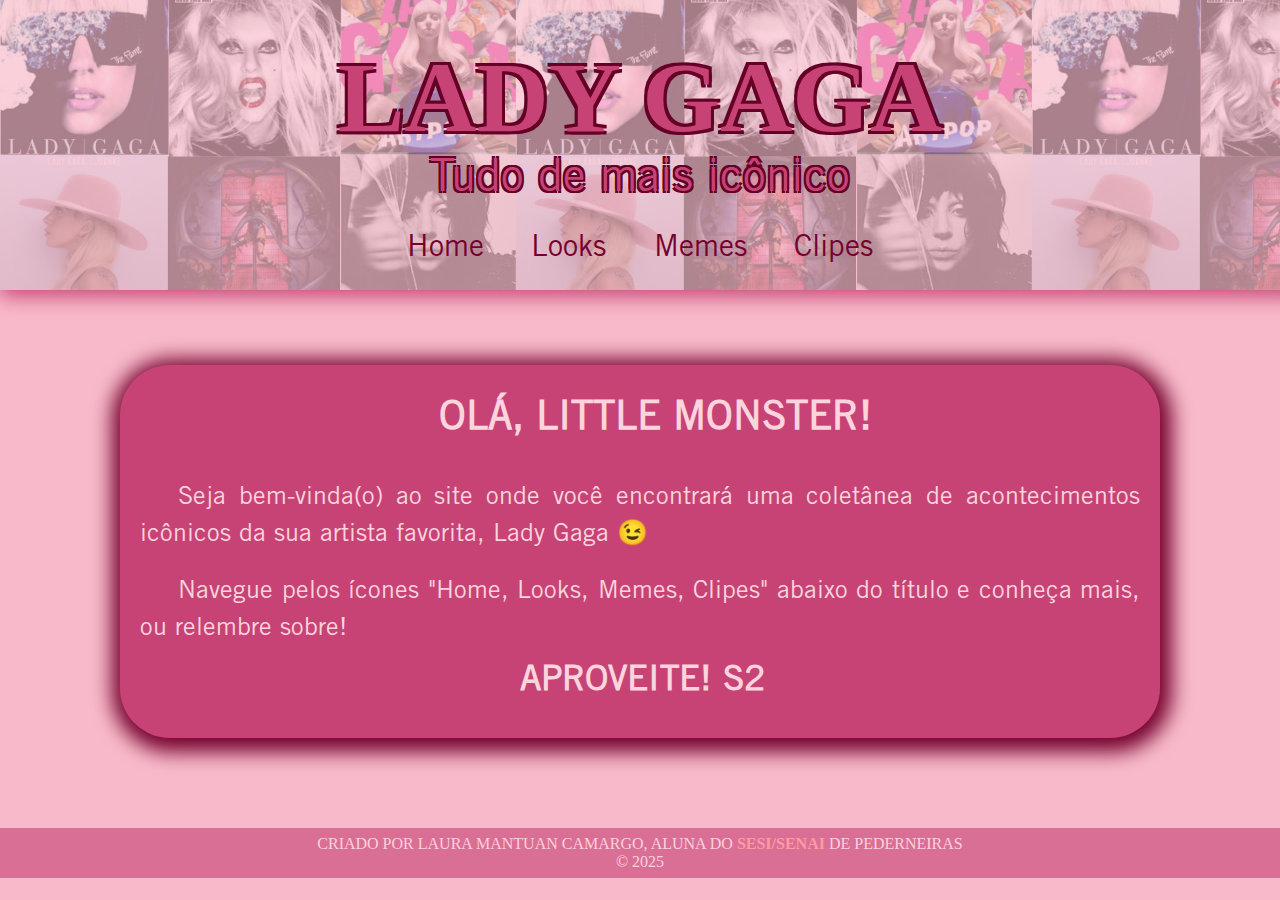
<file: index.html>
<!DOCTYPE html>
<html lang="en">
<head>
    <meta charset="UTF-8">
    <meta name="viewport" content="width=device-width, initial-scale=1.0">
    
    <link rel="stylesheet" href="style.css">
    <title> Lady Gaga: Ícone POP</title>
    <link rel="shortcut icon" href="./imagens/favicon.ico" type="image/x-icon">
    
</head>
<body>
    
    <header>
        <h1>LADY GAGA </h1>
        <p>Tudo de mais icônico</p>
        <nav>
            <a href="index.html">Home</a>
            <a href="looks.html">Looks</a>
            <a href="memes.html">Memes</a>
            <a href="clipes.html">Clipes</a>
        </nav> 
    </header>

  

<main>
    
     <h1>OLÁ, LITTLE MONSTER!</h1>
    
    <p>Seja bem-vinda(o) ao site onde você encontrará uma coletânea de acontecimentos icônicos da sua artista favorita, Lady Gaga 😉</p>
    
    
    <p>Navegue pelos ícones "Home, Looks, Memes, Clipes" abaixo do título e conheça mais, ou relembre sobre!</p>
    
    
    <h2>APROVEITE! S2</h2>
</main>



<footer>
    <p>CRIADO POR LAURA MANTUAN CAMARGO, ALUNA DO <a href="https://jau.sesisp.org.br/" target="_blank">SESI/SENAI</a> DE PEDERNEIRAS </p>
    <p>&copy; 2025</p>
</footer>
</body>
</file>
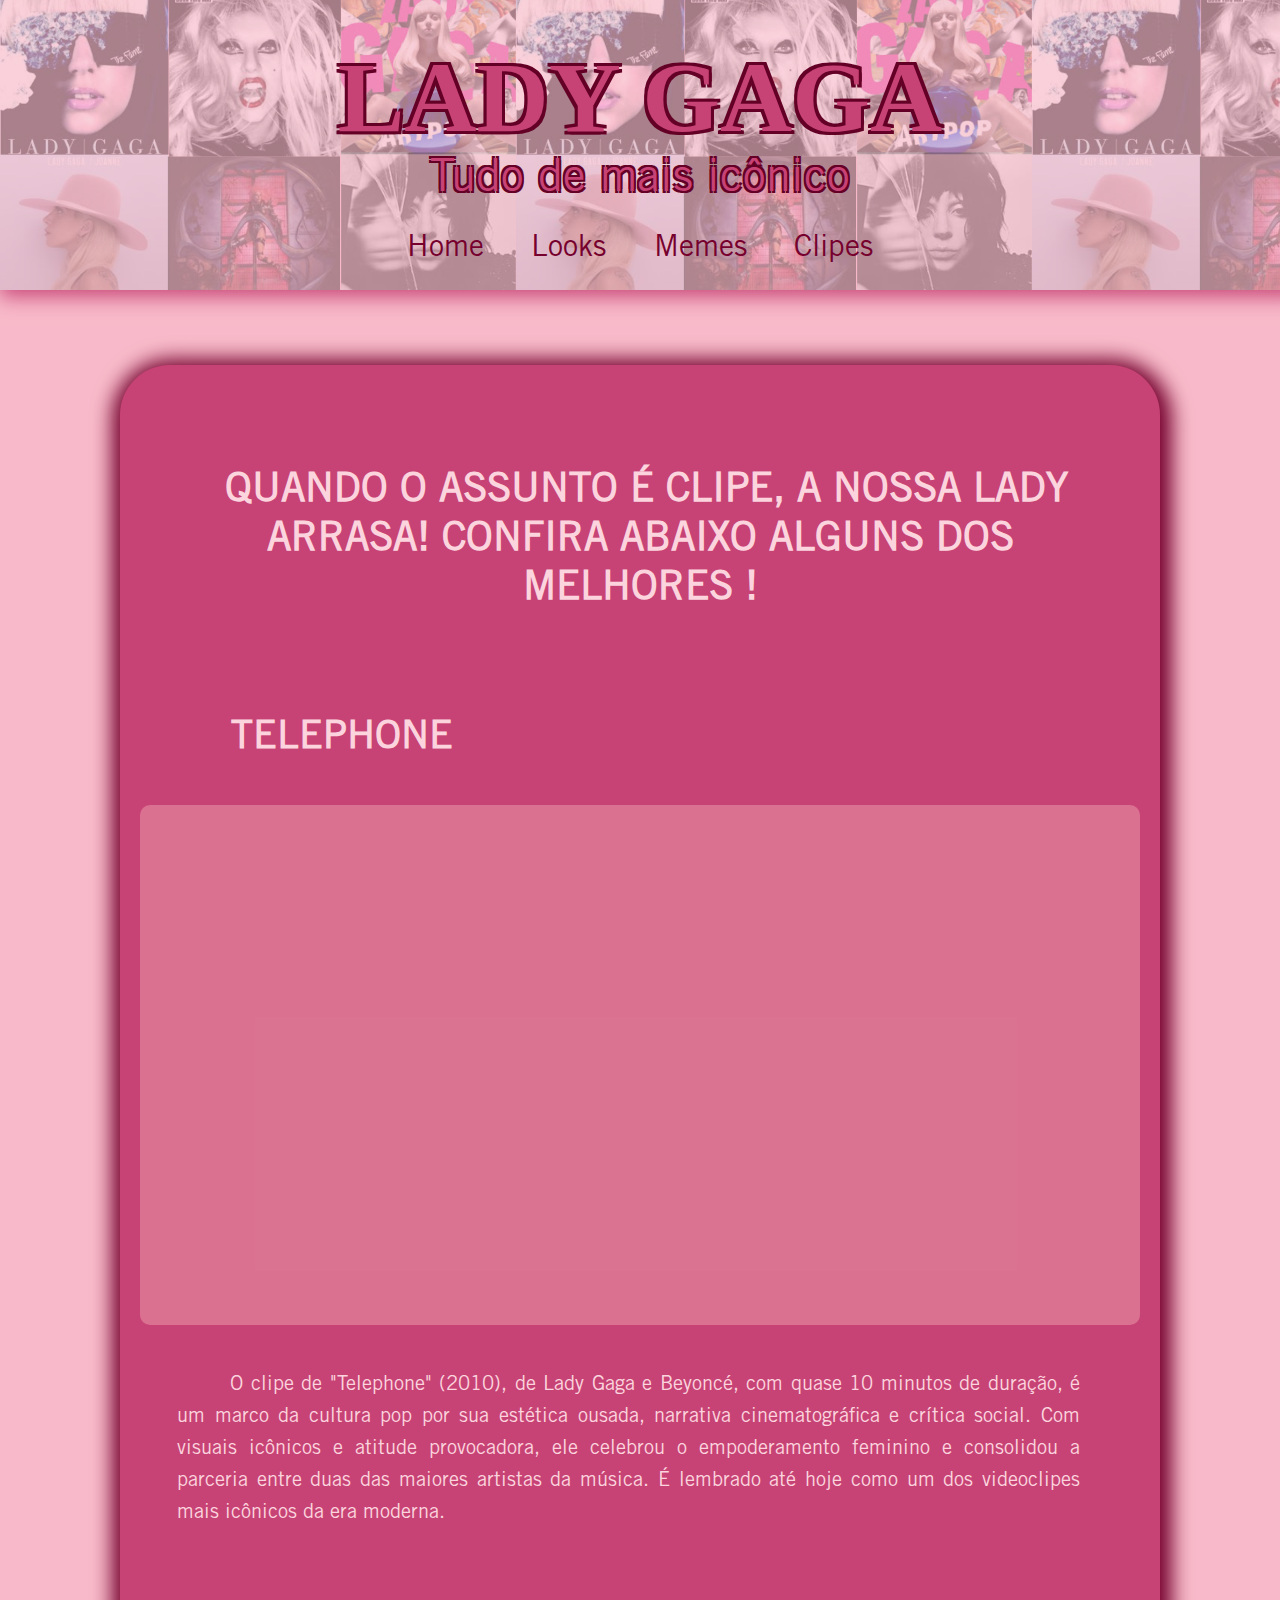
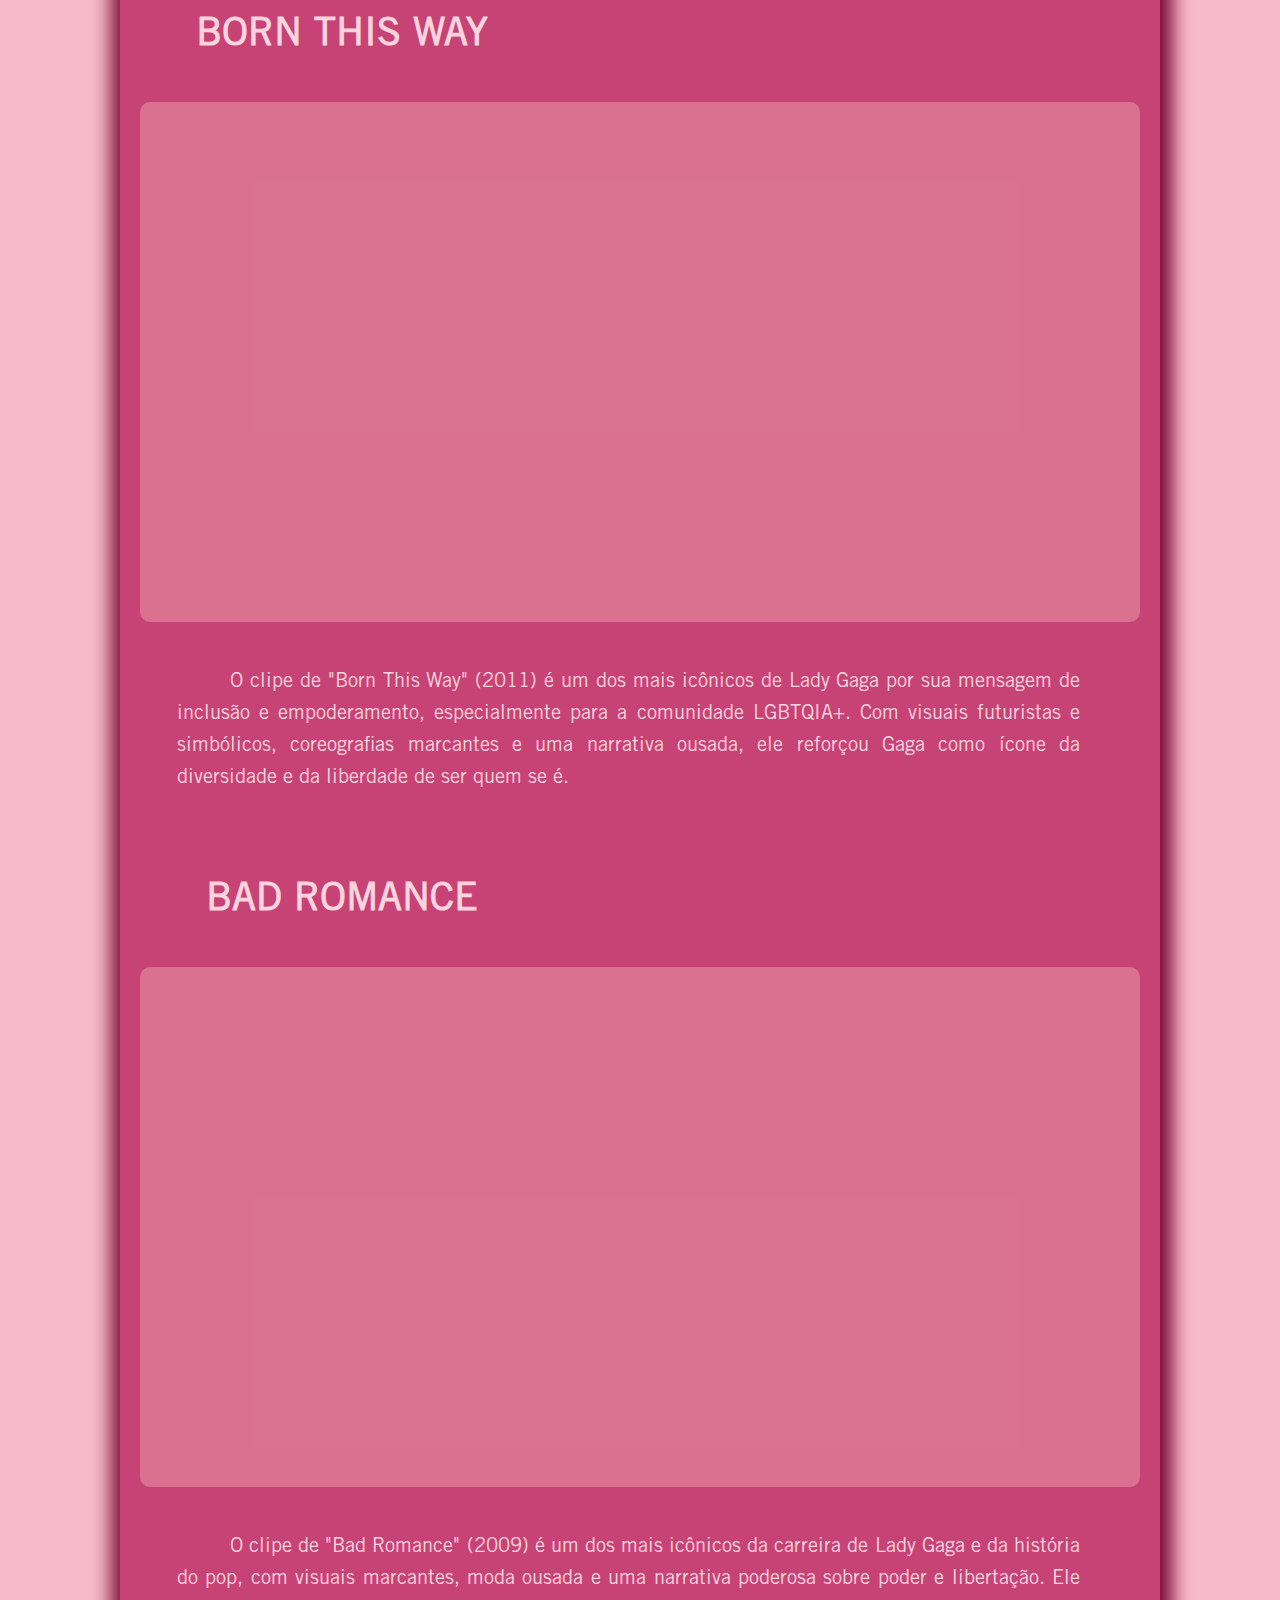
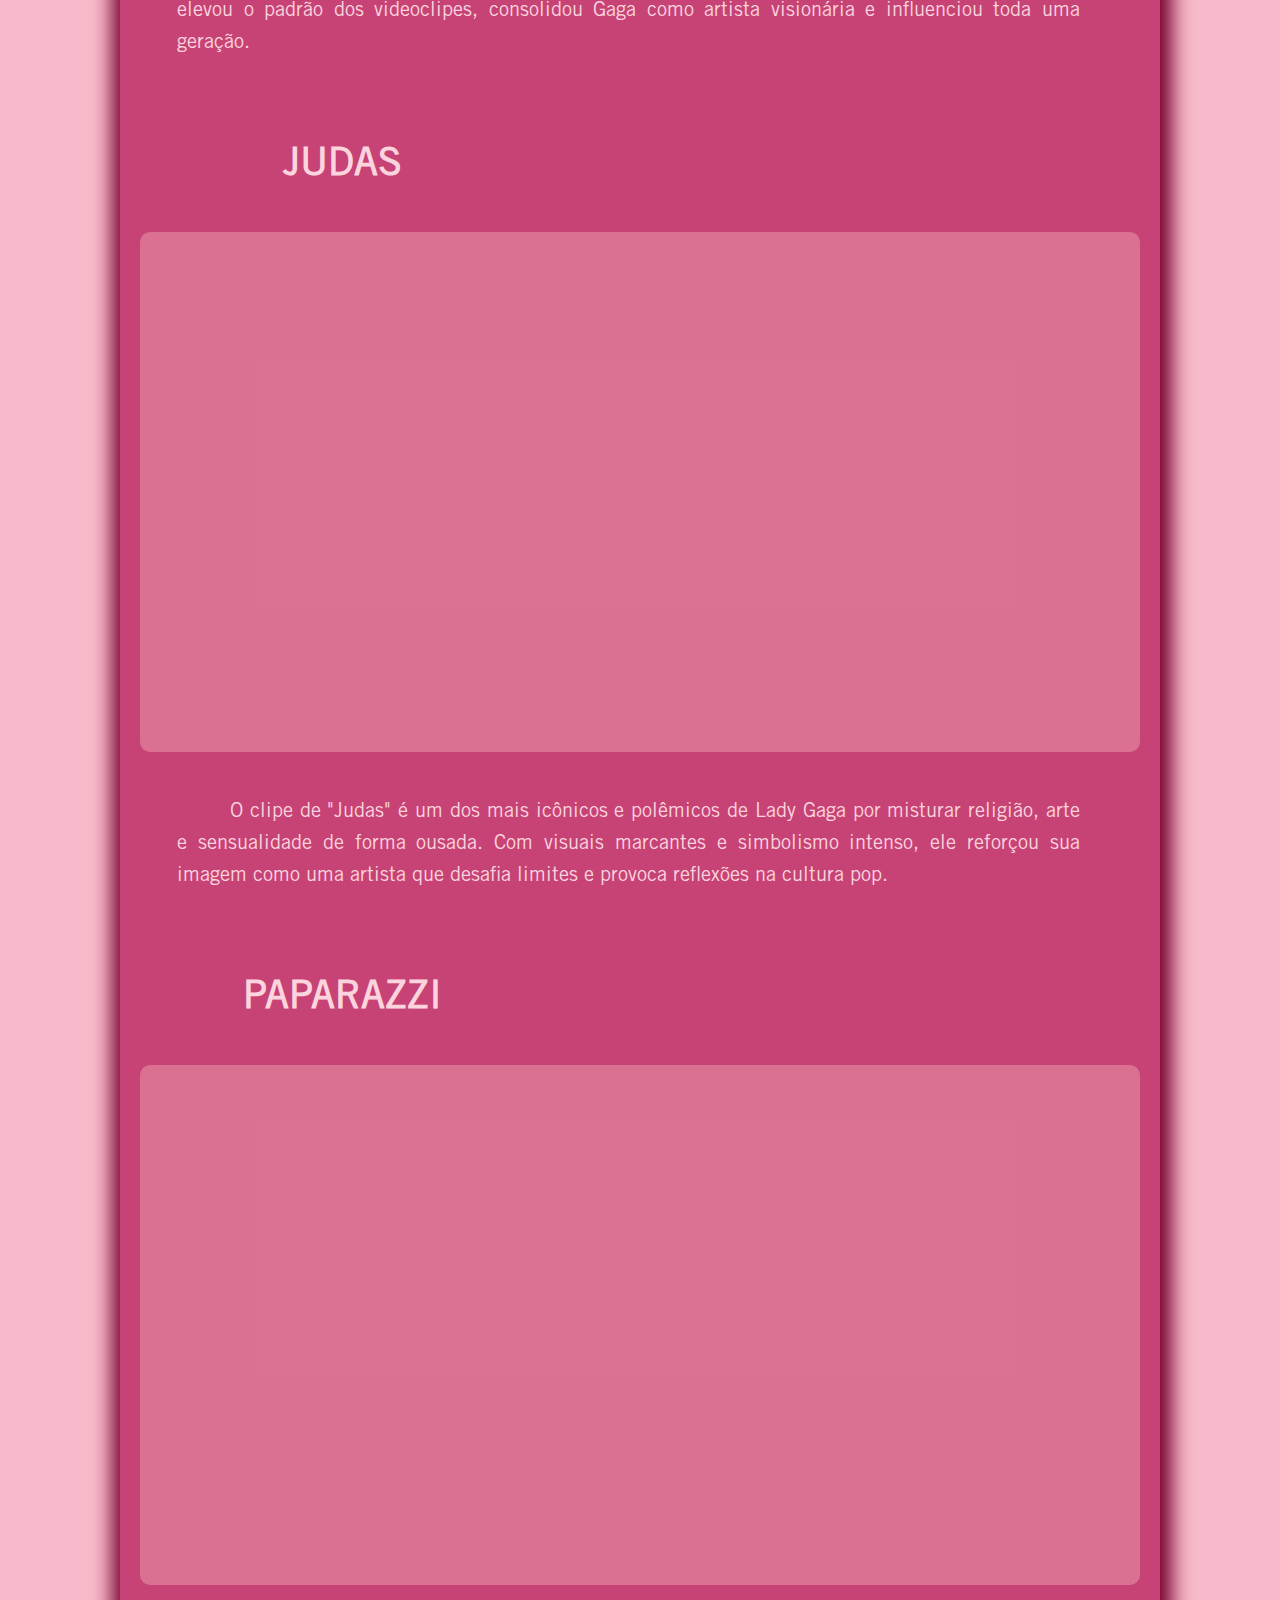
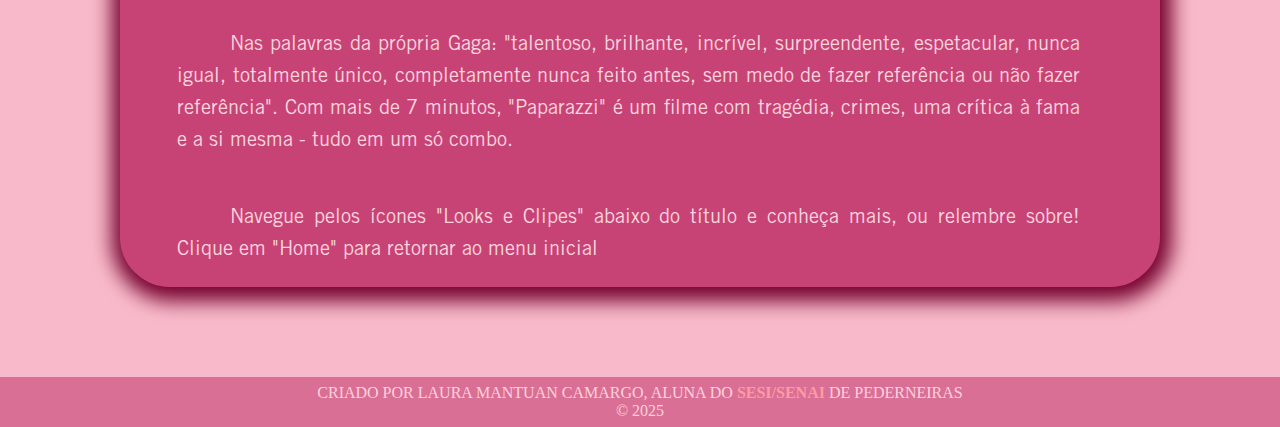
<file: clipes.html>
<!DOCTYPE html>
<html lang="en">
<head>
    <meta charset="UTF-8">
    <meta name="viewport" content="width=device-width, initial-scale=1.0">
    
    <link rel="stylesheet" href="clipes.css">
    <title> Lady Gaga: CLIPES ICÔNICOS</title>
    <link rel="shortcut icon" href="./imagens/favicon.ico"" type="image/x-icon">
</head>
<body>
    
    <header>
        <h1>LADY GAGA </h1>
        <p>Tudo de mais icônico</p>
        <nav>
            <a href="index.html">Home</a>
            <a href="looks.html">Looks</a>
            <a href="memes.html">Memes</a>
            <a href="clipes.html">Clipes</a>
        </nav> 
    </header>

  

<main>
    
     <h1>QUANDO O ASSUNTO É CLIPE, A NOSSA LADY ARRASA! 
        CONFIRA ABAIXO ALGUNS DOS MELHORES !</h1>
    
     <h2 class="titulos">TELEPHONE</h2>
    
        
    <div class="clipe">
        <iframe width="560" height="315" src="https://www.youtube.com/embed/EVBsypHzF3U?si=5sXrLlDugm3KK8YP" title="YouTube video player" frameborder="0" allow="accelerometer; autoplay; clipboard-write; encrypted-media; gyroscope; picture-in-picture; web-share" referrerpolicy="strict-origin-when-cross-origin" allowfullscreen></iframe>
    </div>

    
    <p>O clipe de "Telephone" (2010), de Lady Gaga e Beyoncé, com quase 10 minutos de duração, é um marco da cultura pop por sua estética ousada, narrativa cinematográfica e crítica social. Com visuais icônicos e atitude provocadora, ele celebrou o empoderamento feminino e consolidou a parceria entre duas das maiores artistas da música. É lembrado até hoje como um dos videoclipes mais icônicos da era moderna.</p>
    
    <h3 class="titulos">BORN THIS WAY</h3>
    
    <div class="clipe">
        <iframe width="560" height="315" src="https://www.youtube.com/embed/wV1FrqwZyKw?si=kuEa57_mtSO8uOs6" title="YouTube video player" frameborder="0" allow="accelerometer; autoplay; clipboard-write; encrypted-media; gyroscope; picture-in-picture; web-share" referrerpolicy="strict-origin-when-cross-origin" allowfullscreen></iframe>

    </div>

    <p>O clipe de "Born This Way" (2011) é um dos mais icônicos de Lady Gaga por sua mensagem de inclusão e empoderamento, especialmente para a comunidade LGBTQIA+. Com visuais futuristas e simbólicos, coreografias marcantes e uma narrativa ousada, ele reforçou Gaga como ícone da diversidade e da liberdade de ser quem se é.</p>

    <h4 class="titulos">BAD ROMANCE </h4>

    <div class="clipe">
        <iframe width="560" height="315" src="https://www.youtube.com/embed/qrO4YZeyl0I?si=EQaIiXFAi71MZQgO" title="YouTube video player" frameborder="0" allow="accelerometer; autoplay; clipboard-write; encrypted-media; gyroscope; picture-in-picture; web-share" referrerpolicy="strict-origin-when-cross-origin" allowfullscreen></iframe>
    </div>

    <p>O clipe de "Bad Romance" (2009) é um dos mais icônicos da carreira de Lady Gaga e da história do pop, com visuais marcantes, moda ousada e uma narrativa poderosa sobre poder e libertação. Ele elevou o padrão dos videoclipes, consolidou Gaga como artista visionária e influenciou toda uma geração.</p>

    <h5 class="titulos"> JUDAS </h5>

    <div class="clipe">
        <iframe width="560" height="315" src="https://www.youtube.com/embed/wagn8Wrmzuc?si=crGik408U8SrDzSt" title="YouTube video player" frameborder="0" allow="accelerometer; autoplay; clipboard-write; encrypted-media; gyroscope; picture-in-picture; web-share" referrerpolicy="strict-origin-when-cross-origin" allowfullscreen></iframe>
    </div>
   
    <p>O clipe de "Judas" é um dos mais icônicos e polêmicos de Lady Gaga por misturar religião, arte e sensualidade de forma ousada. Com visuais marcantes e simbolismo intenso, ele reforçou sua imagem como uma artista que desafia limites e provoca reflexões na cultura pop.</p>

    
    <h6 class="titulos"> PAPARAZZI</h6>

    <div class="clipe">
        <iframe width="560" height="315" src="https://www.youtube.com/embed/d2smz_1L2_0?si=fNmIq91hy5I6Z7Nx" title="YouTube video player" frameborder="0" allow="accelerometer; autoplay; clipboard-write; encrypted-media; gyroscope; picture-in-picture; web-share" referrerpolicy="strict-origin-when-cross-origin" allowfullscreen></iframe>
    </div>
   
    <p>Nas palavras da própria Gaga: "talentoso, brilhante, incrível, surpreendente, espetacular, nunca igual, totalmente único, completamente nunca feito antes, sem medo de fazer referência ou não fazer referência". Com mais de 7 minutos, "Paparazzi" é um filme com tragédia, crimes, uma crítica à fama e a si mesma - tudo em um só combo.</p>
    
    <p>Navegue pelos ícones "Looks e Clipes" abaixo do título e conheça mais, ou relembre sobre!
        Clique em "Home" para retornar ao menu inicial
    </p>
    
    

</main>



<footer>
    <p>CRIADO POR LAURA MANTUAN CAMARGO, ALUNA DO <a href="https://jau.sesisp.org.br/" target="_blank">SESI/SENAI</a> DE PEDERNEIRAS </p>
    <p>&copy; 2025</p>
</footer>
</body>
</file>
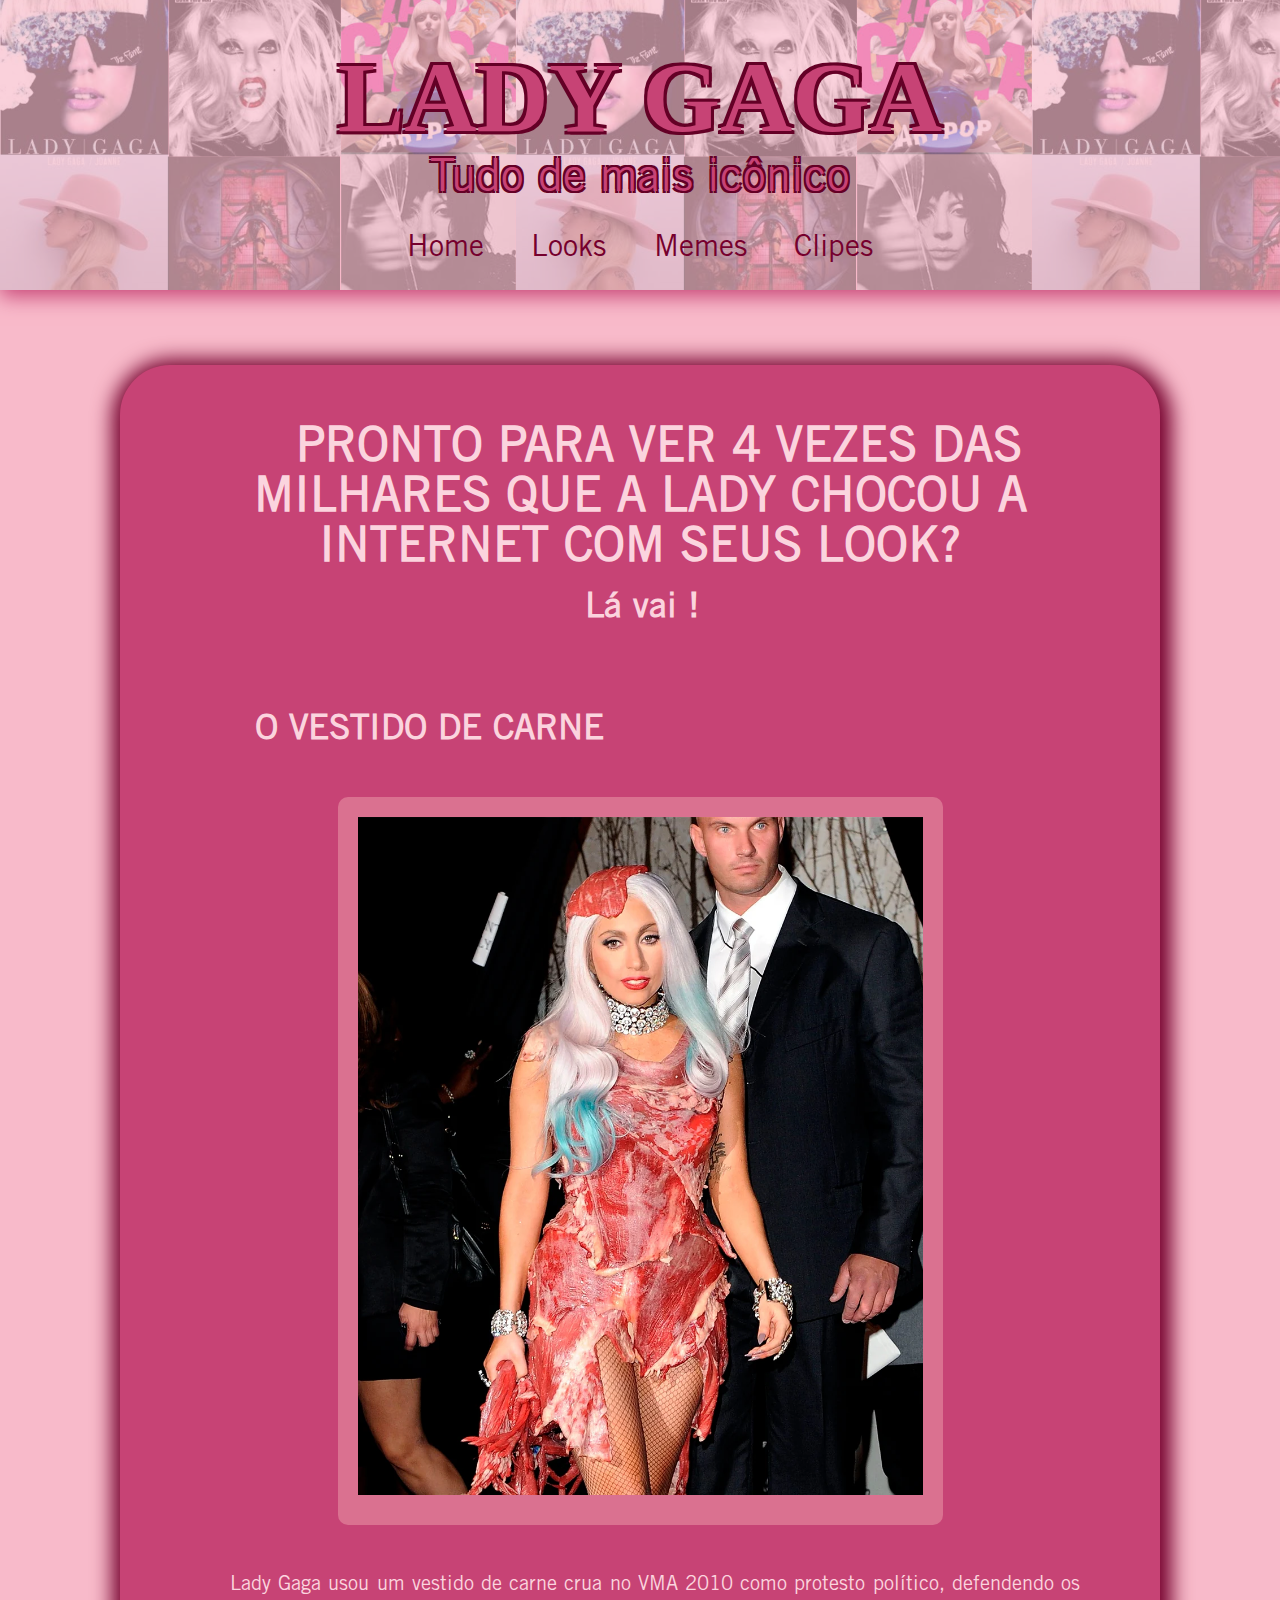
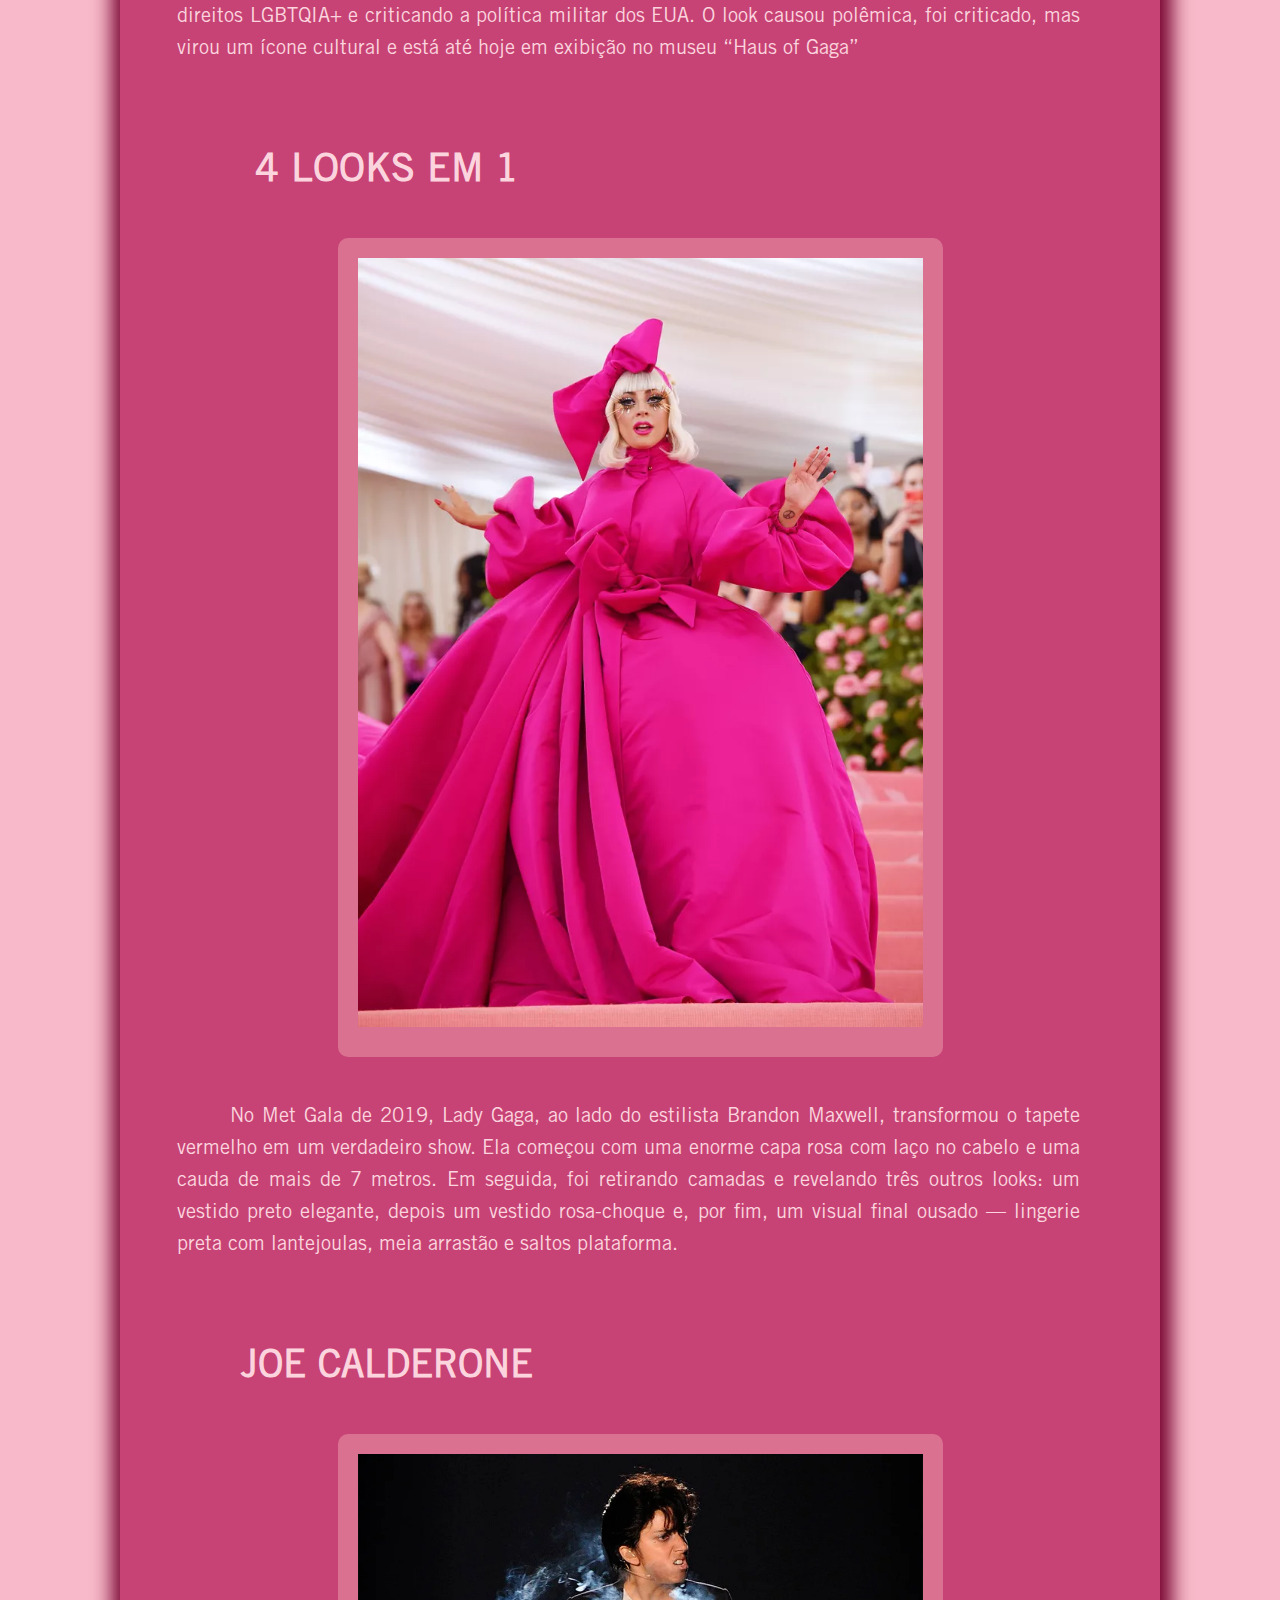
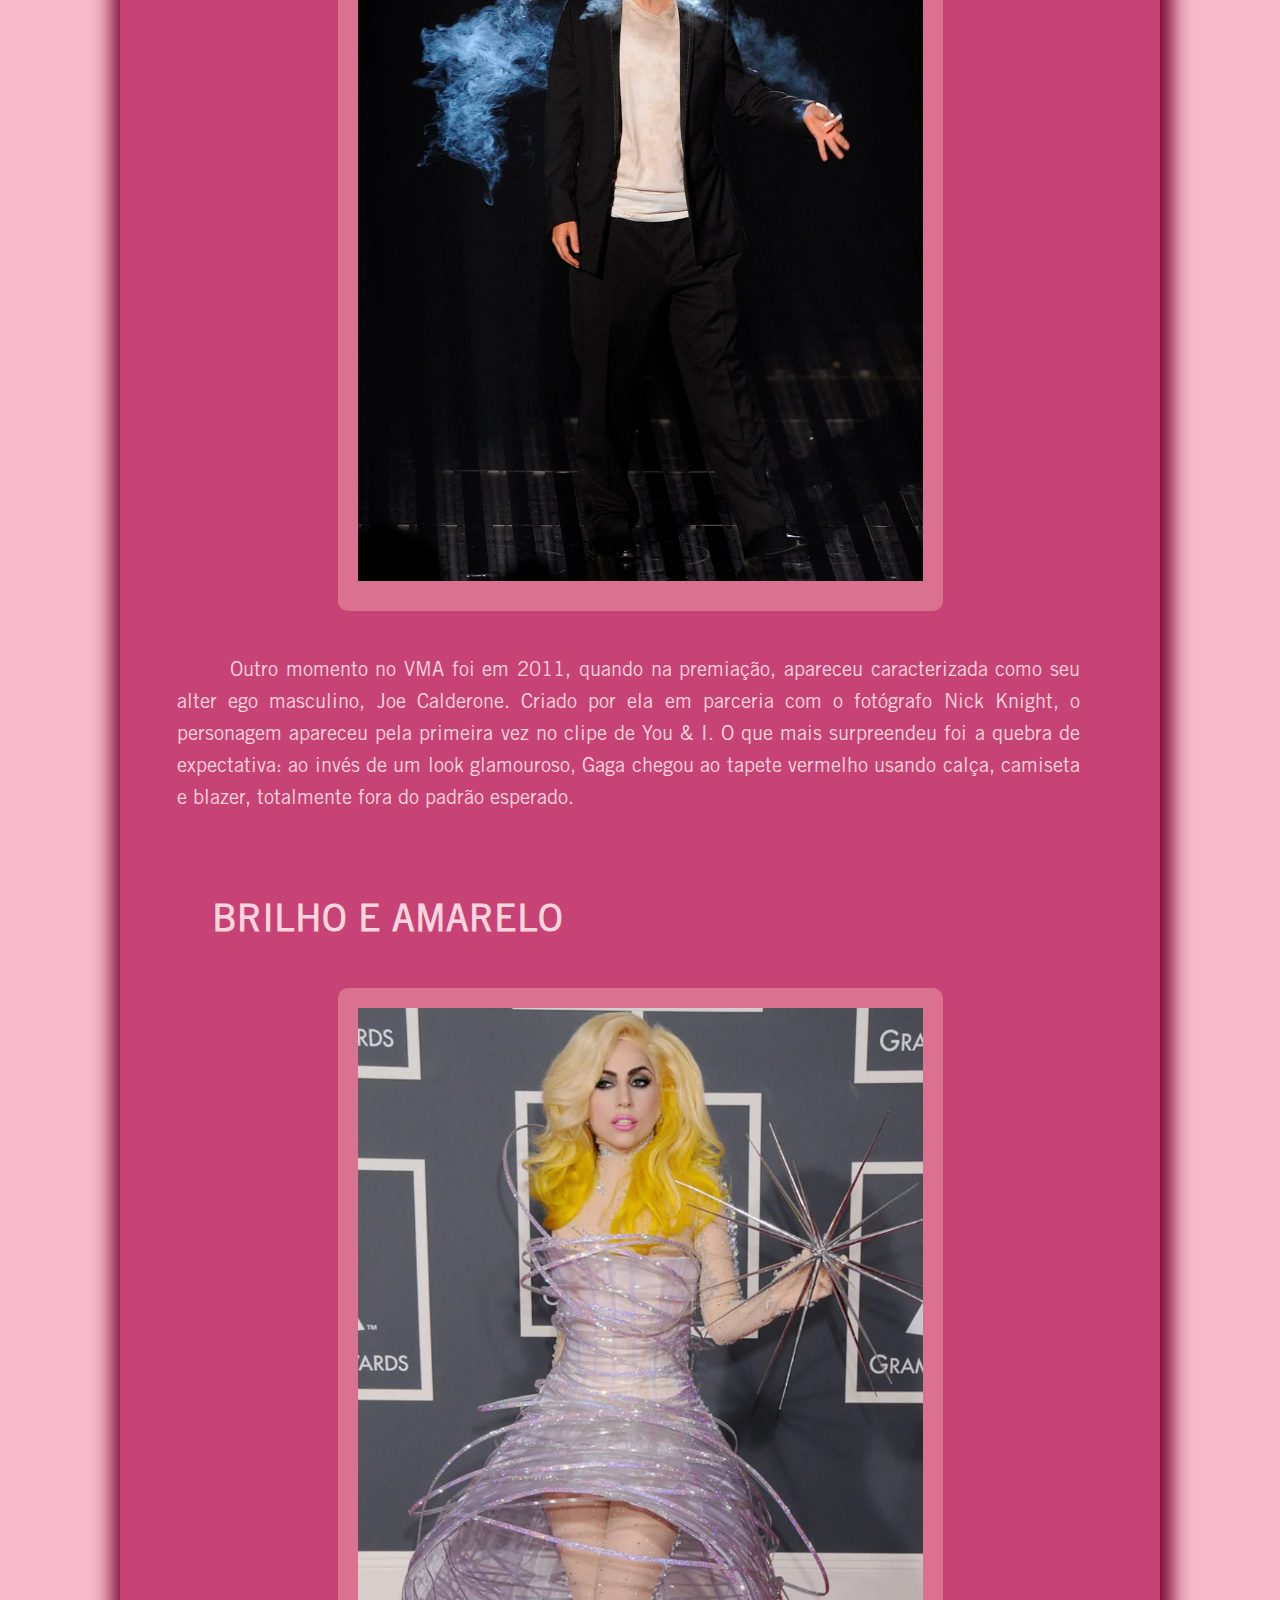
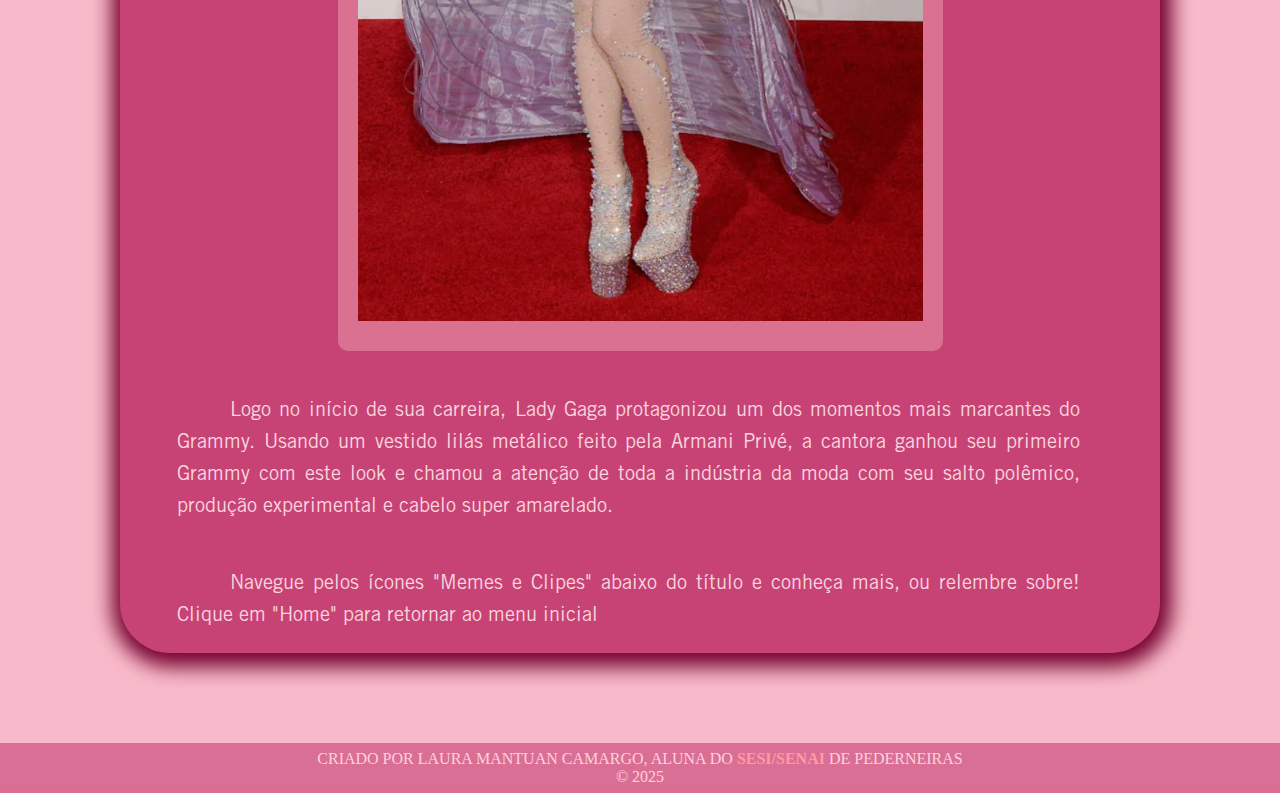
<file: looks.html>
<!DOCTYPE html>
<html lang="en">
<head>
    <meta charset="UTF-8">
    <meta name="viewport" content="width=device-width, initial-scale=1.0">
    
    <link rel="stylesheet" href="looks.css">
    <title> Lady Gaga: LOOKS ICÔNICOS</title>
    <link rel="shortcut icon" href="./imagens/favicon.ico"" type="image/x-icon">
</head>
<body>
    
    <header>
        <h1>LADY GAGA </h1>
        <p>Tudo de mais icônico</p>
        <nav>
            <a href="index.html">Home</a>
            <a href="looks.html">Looks</a>
            <a href="memes.html">Memes</a>
            <a href="clipes.html">Clipes</a>
        </nav> 
    </header>

  

<main>
    
     <h1>PRONTO PARA VER 4 VEZES DAS MILHARES QUE A LADY CHOCOU A INTERNET COM SEUS LOOK? </h1>
     <h2 >Lá vai ! </h2>
     <h3 class="vc">O VESTIDO DE CARNE </h3>
    
         <img class="vestidoCarne"  src="./imagens/vestidocarneLG.webp" alt="vestido de carne">

    
    <p>Lady Gaga usou um vestido de carne crua no VMA 2010 como protesto político, defendendo os direitos LGBTQIA+ e criticando a política militar dos EUA. O look causou polêmica, foi criticado, mas virou um ícone cultural e está até hoje em exibição no museu “Haus of Gaga”</p>
    
    <h4>4 LOOKS EM 1 </h4>

        <img class="quatroemum" src="./imagens/4em1LG.webp" alt="Look 4 em 1">

    <p>No Met Gala de 2019, Lady Gaga, ao lado do estilista Brandon Maxwell, transformou o tapete vermelho em um verdadeiro show. Ela começou com uma enorme capa rosa com laço no cabelo e uma cauda de mais de 7 metros. Em seguida, foi retirando camadas e revelando três outros looks: um vestido preto elegante, depois um vestido rosa-choque e, por fim, um visual final ousado — lingerie preta com lantejoulas, meia arrastão e saltos plataforma. </p>

    <h5>JOE CALDERONE </h5>

    <img  class="joeCal"  src="./imagens/joecalderoneLG.webp" alt="Joe Calderone">

    <p>Outro momento no VMA foi em 2011, quando na premiação, apareceu caracterizada como seu alter ego masculino, Joe Calderone. Criado por ela em parceria com o fotógrafo Nick Knight, o personagem apareceu pela primeira vez no clipe de You & I. O que mais surpreendeu foi a quebra de expectativa: ao invés de um look glamouroso, Gaga chegou ao tapete vermelho usando calça, camiseta e blazer, totalmente fora do padrão esperado.</p>

    <h6>BRILHO E AMARELO</h6>

    <img  class="brilhoAma"  src="./imagens/brilhoeamareloLG.webp" alt="Look Brilho e Amarelo">

    <p>Logo no início de sua carreira, Lady Gaga protagonizou um dos momentos mais marcantes do Grammy. Usando um vestido lilás metálico feito pela Armani Privé, a cantora ganhou seu primeiro Grammy com este look e chamou a atenção de toda a indústria da moda com seu salto polêmico, produção experimental e cabelo super amarelado. </p>
    
    <p>Navegue pelos ícones "Memes e Clipes" abaixo do título e conheça mais, ou relembre sobre!
        Clique em "Home" para retornar ao menu inicial
    </p>
    
    

</main>



<footer>
    <p>CRIADO POR LAURA MANTUAN CAMARGO, ALUNA DO <a href="https://jau.sesisp.org.br/" target="_blank">SESI/SENAI</a> DE PEDERNEIRAS </p>
    <p>&copy; 2025</p>
</footer>
</body>
</file>
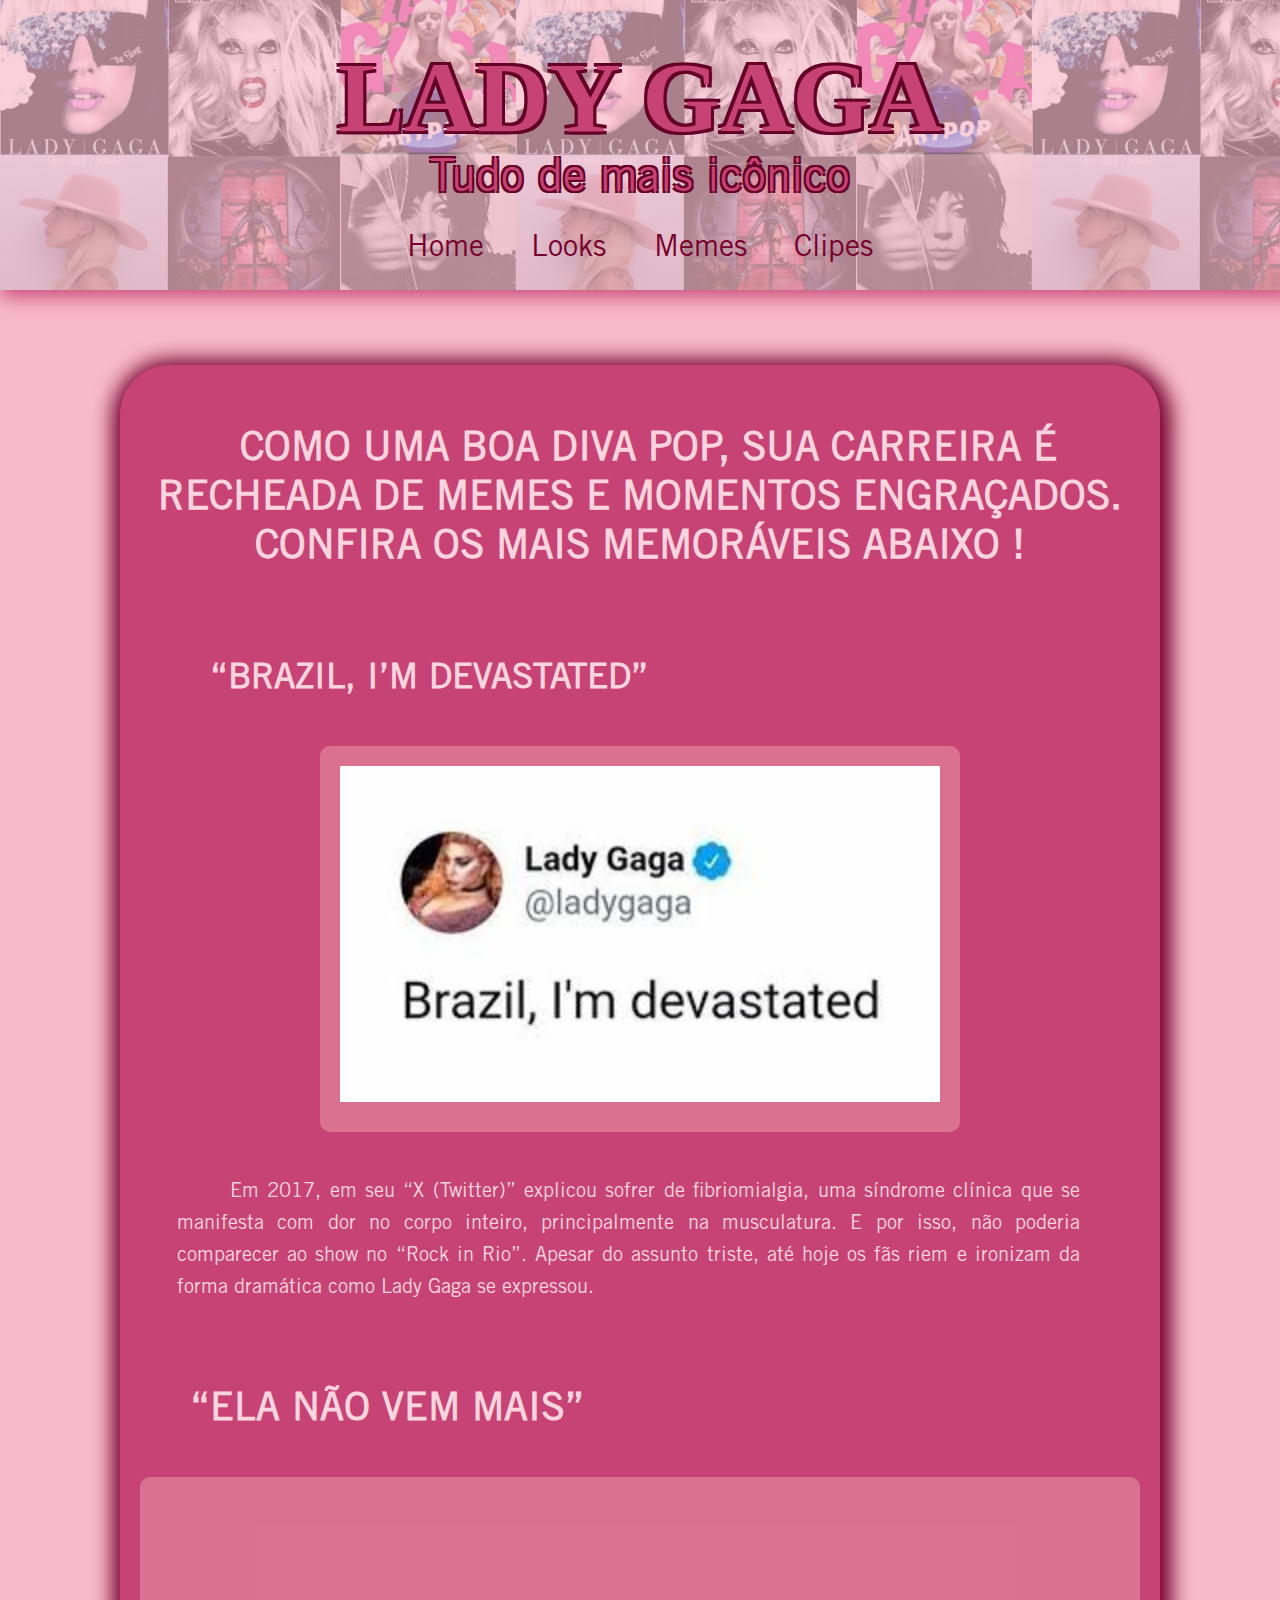
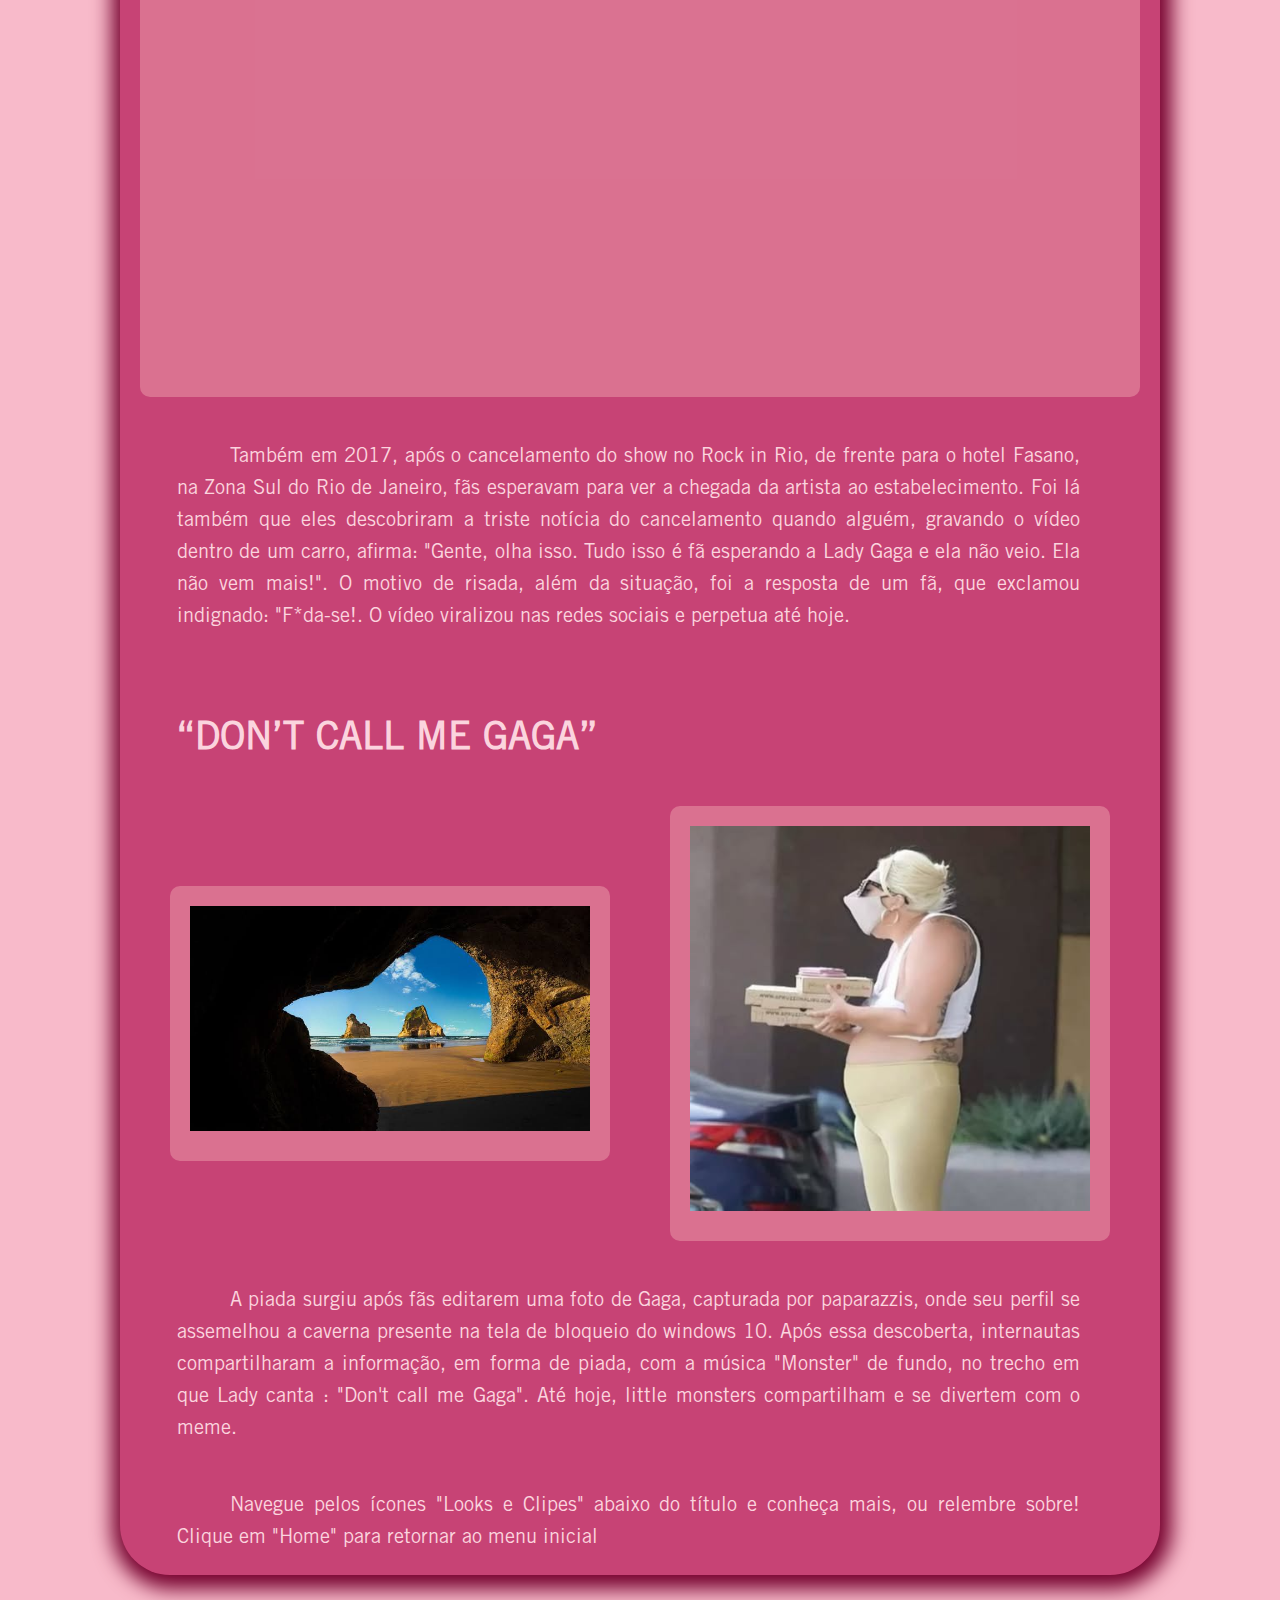
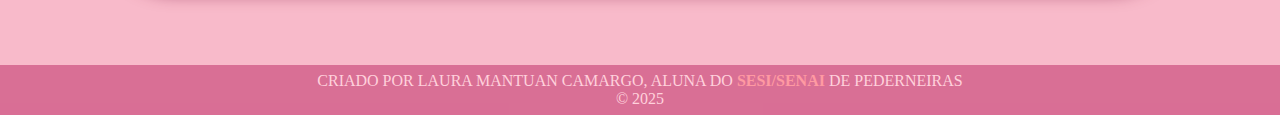
<file: memes.html>
<!DOCTYPE html>
<html lang="en">
<head>
    <meta charset="UTF-8">
    <meta name="viewport" content="width=device-width, initial-scale=1.0">
    
    <link rel="stylesheet" href="memes.css">
    <title> Lady Gaga: MEMES ICÔNICOS</title>
    <link rel="shortcut icon" href="./imagens/favicon.ico"" type="image/x-icon">
</head>
<body>
    
    <header>
        <h1>LADY GAGA </h1>
        <p>Tudo de mais icônico</p>
        <nav>
            <a href="index.html">Home</a>
            <a href="looks.html">Looks</a>
            <a href="memes.html">Memes</a>
            <a href="clipes.html">Clipes</a>
        </nav> 
    </header>

  

<main>
    
     <h1>COMO UMA BOA DIVA POP, SUA CARREIRA É RECHEADA DE MEMES E MOMENTOS ENGRAÇADOS. CONFIRA OS MAIS MEMORÁVEIS ABAIXO !</h1>
    
     <h2>“BRAZIL, I’M DEVASTATED” </h2>
    
         <img class="devastated"  src="./imagens/devastated.jpg" alt="Brazil i'm devastated">

    
    <p>Em 2017, em seu “X (Twitter)” explicou sofrer de fibriomialgia, uma síndrome clínica que se manifesta com dor no corpo inteiro, principalmente na musculatura. E por isso, não poderia comparecer ao show no “Rock in Rio”. Apesar do assunto triste, até hoje os fãs riem e ironizam da forma dramática como Lady Gaga se expressou.</p>
    
    <h3>“ELA NÃO VEM MAIS” </h3>
    
    <div class="elaNaoVem">
        <iframe width="600" height="330" src="https://www.youtube.com/embed/C3lpPlt7mKE?si=2YMJaiWtlXTKZHet" title="YouTube video player" frameborder="0" allow="accelerometer; autoplay; clipboard-write; encrypted-media; gyroscope; picture-in-picture; web-share" referrerpolicy="strict-origin-when-cross-origin" allowfullscreen></iframe>

    </div>

    <p>Também em 2017, após o cancelamento do show no Rock in Rio, de frente para o hotel Fasano, na Zona Sul do Rio de Janeiro, fãs esperavam para ver a chegada da artista ao estabelecimento. Foi lá também que eles descobriram a triste notícia do cancelamento quando alguém, gravando o vídeo dentro de um carro, afirma: "Gente, olha isso. Tudo isso é fã esperando a Lady Gaga e ela não veio. Ela não vem mais!". O motivo de risada, além da situação, foi a resposta de um fã, que exclamou indignado: "F*da-se!. O vídeo viralizou nas redes sociais e perpetua até hoje. </p>

    <h4>“DON’T CALL ME GAGA” </h4>

    <div class="imagens">
        <img  class="perfil"  src="./imagens/dontCall.jpg" alt="Don't call me gaga">
        <img class="perfil" src="./imagens/perfilGaga.jpg" alt="Perfil gaga">
    </div>

    <p>A piada surgiu após fãs editarem uma foto de Gaga, capturada por paparazzis, onde seu perfil se assemelhou a caverna presente na tela de bloqueio do windows 10. Após essa descoberta, internautas compartilharam a informação, em forma de piada, com a música "Monster" de fundo, no trecho em que Lady canta : "Don't call me Gaga". Até hoje, little monsters compartilham e se divertem com o meme.</p>
    
    <p>Navegue pelos ícones "Looks e Clipes" abaixo do título e conheça mais, ou relembre sobre!
        Clique em "Home" para retornar ao menu inicial
    </p>
    
    

</main>



<footer>
    <p>CRIADO POR LAURA MANTUAN CAMARGO, ALUNA DO <a href="https://jau.sesisp.org.br/" target="_blank">SESI/SENAI</a> DE PEDERNEIRAS </p>
    <p>&copy; 2025</p>
</footer>
</body>
</file>
<file: style.css>
*{
    margin: 0;
    padding: 0;
}
@font-face {
    font-family:"Bank gothic";
    src: url(fontes/bankgothic-md-bt/BankGothic\ Md\ BT.ttf) format(opentype);
    font-family: "Trade gothic";
    src: url(fontes/trade-gothic-lt-std/trade-gothic-lt-std-58a78e64434a9.otf)
}

:root{
    --fonte-titulo: "Bank gothic";
    --fonte-padrão: "Trade gothic";
}

body{
    background-color: #f8baca;
}

header{
    background-image: url(imagens/albunsLG.png); 
    background-size: contain;
    text-align: center;
    height: 250px;
    padding-top: 40px;
    font-size: 30px;
    box-shadow:10px -4px 20px 10px #c74375
}

header h1{
    text-shadow: 
    -3px -3px 0 #640026,  
     3px -3px 0 #640026,
    -3px  3px 0 #640026,
     3px  3px 0 #640026;
    font-size: 100PX;
    font-family: var(--fonte-titulo);
    color:#c74375;
    
}

header p{
    text-shadow: 
    -2px -2px 0 #640026,  
     2px -2px 0 #640026,
    -2px  2px 0 #640026,
     2px  2px 0 #640026;
    font-size: 45PX;
    font-family: var(--fonte-padrão);
    color:#c74375;
}

header nav{
    margin-top: 20px;
   
}

header nav a{
    text-align: center;
    padding:10px 20px ;
    font-family: var(--fonte-padrão);
    text-decoration: none;
    border-radius: 10px;
    transition-duration: 0.8s;
    margin-top: 30px;
    color: #76002e;
}

nav a:hover{
    background-color: #f4afb5;
}
main{
    max-width:1000px;
    min-width: 300px;
    font-family: var(--fonte-padrão);
    font-size: 30px;
    color: #fbd4de;
    background-color: #c74375;
    max-width:1000px;
    min-width: 300px;
    margin: auto;
    margin-top: 75px;
    padding: 20px;
    border-radius: 50px;
    box-shadow:2px 4px 20px 10px #76002e;
}

main h1{
    font-size: 40px;
    text-align:center;
    text-indent: 30px;
    line-height: 30px;
    margin-top: 20px;
    margin-bottom: 45px;
}

main p{
    font-size: 25px;
    text-align: justify;
    text-indent: 38px;
    line-height: 37px;
    margin: 20px 0px;
}
 
main h2{
    font-size: 35px;
    text-align:center;
    text-indent: 4px;
    line-height: 30px;
    margin: 20px 0px;
}
footer{
    background-color: #c74376a2;
    padding: 7px;
    color: #FFD1DC;
    text-align: center;
    margin-top: 90px;
}

footer a{
    text-decoration: none;
    color:#FF9AA2;
    font-weight: bold;
}

footer a:hover{
    text-decoration: underline;
    color: #640026;
}
</file>
<file: clipes.css>
*{
    margin: 0;
    padding: 0;
}
@font-face {
    font-family:"Bank gothic";
    src: url(fontes/bankgothic-md-bt/BankGothic\ Md\ BT.ttf) format(opentype);
    font-family: "Trade gothic";
    src: url(fontes/trade-gothic-lt-std/trade-gothic-lt-std-58a78e64434a9.otf)
}

:root{
    --fonte-titulo: "Bank gothic";
    --fonte-padrão: "Trade gothic";
}

body{
    background-color: #f8baca;
}

header{
    background-image: url(imagens/albunsLG.png); 
    background-size: contain;
    text-align: center;
    height: 250px;
    padding-top: 40px;
    font-size: 30px;
    box-shadow:10px -4px 20px 10px #c74375
}

header h1{
    text-shadow: 
    -3px -3px 0 #640026,  
     3px -3px 0 #640026,
    -3px  3px 0 #640026,
     3px  3px 0 #640026;
    font-size: 100PX;
    font-family: var(--fonte-titulo);
    color:#c74375;
    
}

header p{
    text-shadow: 
    -2px -2px 0 #640026,  
     2px -2px 0 #640026,
    -2px  2px 0 #640026,
     2px  2px 0 #640026;
    font-size: 45PX;
    font-family: var(--fonte-padrão);
    color:#c74375;
}

header nav{
    margin-top: 20px;
   
}

header nav a{
    text-align: center;
    padding:10px 20px ;
    font-family: var(--fonte-padrão);
    text-decoration: none;
    border-radius: 10px;
    transition-duration: 0.8s;
    margin-top: 30px;
    color: #76002e;
}

nav a:hover{
    background-color: #f4afb5;
}
main{
    max-width:1000px;
    min-width: 300px;
    font-family: var(--fonte-padrão);
    font-size: 30px;
    color: #fbd4de;
    background-color: #c74375;
    max-width:1000px;
    min-width: 300px;
    margin: auto;
    margin-top: 75px;
    padding: 20px;
    border-radius: 50px;
    box-shadow:2px 4px 20px 10px #76002e;
}

main h1{
    font-size: 40px;
    text-align: center;
    text-indent: 13px;
    line-height: 49px;
    margin-top: 65px;
    margin-bottom: 0px;
    padding: 18px;
}

main p{
    font-size: 20px;
    text-align: justify;
    text-indent: 53px;
    line-height: 32px;
    margin: 45px 60px 0px 37px;
}

main .titulos{
    font-size: 39px;
    text-align:center;
    text-indent: 4px;
    line-height: 30px;
    margin: 92px 600px 50px 0px;
}

.clipe{
    background-color:#f4afb56e;
    padding: 20px;
    position: relative;
    border-radius: 10px;
    padding-bottom:  50%;

}

.clipe > iframe{
    position: absolute;
    top: 5%;
    left: 5%;
    height: 90%;
    width: 90%;
    border-radius: 10px;
  
    
}

footer{
    background-color: #c74376a2;
    padding: 7px;
    color: #FFD1DC;
    text-align: center;
    margin-top: 90px;
}

footer a{
    text-decoration: none;
    color:#FF9AA2;
    font-weight: bold;
}
footer a:hover{
    text-decoration: underline;
    color: #640026;
}
</file>
<file: looks.css>
*{
    margin: 0;
    padding: 0;
}
@font-face {
    font-family:"Bank gothic";
    src: url(fontes/bankgothic-md-bt/BankGothic\ Md\ BT.ttf) format(opentype);
    font-family: "Trade gothic";
    src: url(fontes/trade-gothic-lt-std/trade-gothic-lt-std-58a78e64434a9.otf)
}

:root{
    --fonte-titulo: "Bank gothic";
    --fonte-padrão: "Trade gothic";
}

body{
    background-color: #f8baca;
}

header{
    background-image: url(imagens/albunsLG.png); 
    background-size: contain;
    text-align: center;
    height: 250px;
    padding-top: 40px;
    font-size: 30px;
    box-shadow:10px -4px 20px 10px #c74375
}

header h1{
    text-shadow: 
    -3px -3px 0 #640026,  
     3px -3px 0 #640026,
    -3px  3px 0 #640026,
     3px  3px 0 #640026;
    font-size: 100PX;
    font-family: var(--fonte-titulo);
    color:#c74375;
    
}

header p{
    text-shadow: 
    -2px -2px 0 #640026,  
     2px -2px 0 #640026,
    -2px  2px 0 #640026,
     2px  2px 0 #640026;
    font-size: 45PX;
    font-family: var(--fonte-padrão);
    color:#c74375;
}

header nav{
    margin-top: 20px;
   
}

header nav a{
    text-align: center;
    padding:10px 20px ;
    font-family: var(--fonte-padrão);
    text-decoration: none;
    border-radius: 10px;
    transition-duration: 0.8s;
    margin-top: 30px;
    color: #76002e;
}

nav a:hover{
    background-color: #f4afb5;
}
main{
    max-width:1000px;
    min-width: 300px;
    font-family: var(--fonte-padrão);
    font-size: 30px;
    color: #fbd4de;
    background-color: #c74375;
    max-width:1000px;
    min-width: 300px;
    margin: auto;
    margin-top: 75px;
    padding: 20px;
    border-radius: 50px;
    box-shadow:2px 4px 20px 10px #76002e;
}

main h1{
    font-size: 48px;
    text-align: center;
    text-indent: 38px;
    line-height: 50px;
    margin-top: 40px;
    margin-bottom: 0px;
}

main p{
    font-size: 20px;
    text-align: justify;
    text-indent: 53px;
    line-height: 32px;
    margin: 45px 60px 0px 37px;
}
 
main h2{
    font-size: 35px;
    text-align:center;
    text-indent: 4px;
    line-height: 30px;
    margin: 20px 0px;
}

main h3{
    font-size: 35px;
    text-align:center;
    text-indent: 4px;
    line-height: 30px;
    margin: 92px 425px 50px 0px;
}
main .vestidoCarne{
    width: 565px;
    margin: auto;
    display: block;
    background-color:#f4afb56e;
    padding: 20px;
    position: relative;
    border-radius: 10px;
    padding-bottom: 3%;
}

main h4{
    font-size: 39px;
    text-align: center;
    text-indent: 4px;
    line-height: 30px;
    margin: 92px 510px 50px 0px
}

main .quatroemum{
    width: 565px;
    margin: auto;
    display: block;
    background-color:#f4afb56e;
    padding: 20px;
    position: relative;
    border-radius: 10px;
    padding-bottom: 3%;
}

main h5{
    font-size: 38px;
    text-align: center;
    text-indent: 4px;
    line-height: 30px;
    margin: 92px 510px 50px 0px
}

main .joeCal{
    width: 565px;
    margin: auto;
    display: block;
    background-color:#f4afb56e;
    padding: 20px;
    position: relative;
    border-radius: 10px;
    padding-bottom:3%;
}

main h6{
    font-size: 37px;
    text-align: center;
    text-indent: 4px;
    line-height: 30px;
    margin: 92px 510px 50px 0px
}

main .brilhoAma{
    width: 565px;
    margin: auto;
    display: block;
    background-color:#f4afb56e;
    padding: 20px;
    position: relative;
    border-radius: 10px;
    padding-bottom: 3%;
}

footer{
    background-color: #c74376a2;
    padding: 7px;
    color: #FFD1DC;
    text-align: center;
    margin-top: 90px;
}

footer a{
    text-decoration: none;
    color:#FF9AA2;
    font-weight: bold;
}
footer a:hover{
    text-decoration: underline;
    color: #640026;
}
</file>
<file: memes.css>
*{
    margin: 0;
    padding: 0;
}
@font-face {
    font-family:"Bank gothic";
    src: url(fontes/bankgothic-md-bt/BankGothic\ Md\ BT.ttf) format(opentype);
    font-family: "Trade gothic";
    src: url(fontes/trade-gothic-lt-std/trade-gothic-lt-std-58a78e64434a9.otf)
}

:root{
    --fonte-titulo: "Bank gothic";
    --fonte-padrão: "Trade gothic";
}

body{
    background-color: #f8baca;
}

header{
    background-image: url(imagens/albunsLG.png); 
    background-size: contain;
    text-align: center;
    height: 250px;
    padding-top: 40px;
    font-size: 30px;
    box-shadow:10px -4px 20px 10px #c74375
}

header h1{
    text-shadow: 
    -3px -3px 0 #640026,  
     3px -3px 0 #640026,
    -3px  3px 0 #640026,
     3px  3px 0 #640026;
    font-size: 100PX;
    font-family: var(--fonte-titulo);
    color:#c74375;
    
}

header p{
    text-shadow: 
    -2px -2px 0 #640026,  
     2px -2px 0 #640026,
    -2px  2px 0 #640026,
     2px  2px 0 #640026;
    font-size: 45PX;
    font-family: var(--fonte-padrão);
    color:#c74375;
}

header nav{
    margin-top: 20px;
   
}

header nav a{
    text-align: center;
    padding:10px 20px ;
    font-family: var(--fonte-padrão);
    text-decoration: none;
    border-radius: 10px;
    transition-duration: 0.8s;
    margin-top: 30px;
    color: #76002e;
}

nav a:hover{
    background-color: #f4afb5;
}
main{
    max-width:1000px;
    min-width: 300px;
    font-family: var(--fonte-padrão);
    font-size: 30px;
    color: #fbd4de;
    background-color: #c74375;
    max-width:1000px;
    min-width: 300px;
    margin: auto;
    margin-top: 75px;
    padding: 20px;
    border-radius: 50px;
    box-shadow:2px 4px 20px 10px #76002e;
}

main h1{
    font-size: 40px;
    text-align: center;
    text-indent: 17px;
    line-height: 49px;
    margin-top: 42px;
    margin-bottom: 0px;
}

main p{
    font-size: 20px;
    text-align: justify;
    text-indent: 53px;
    line-height: 32px;
    margin: 45px 60px 0px 37px;
}

main h2{
    font-size: 35px;
    text-align:center;
    text-indent: 4px;
    line-height: 30px;
    margin: 92px 425px 50px 0px;
}
main .devastated{
    width: 600px;
    margin: auto;
    display: block;
    background-color:#f4afb56e;
    padding: 20px;
    position: relative;
    border-radius: 10px;
    padding-bottom:3%
}

main h3{
    font-size: 39px;
    text-align: center;
    text-indent: 4px;
    line-height: 30px;
    margin: 92px 510px 50px 0px
}

.elaNaoVem{
    background-color:#f4afb56e;
    padding: 20px;
    position: relative;
    border-radius: 10px;
    padding-bottom:  50%;

}

.elaNaoVem > iframe{
    position: absolute;
    top: 5%;
    left: 5%;
    height: 90%;
    width: 90%;
    border-radius: 10px;
  
    
}

main h4{
    font-size: 38px;
    text-align: center;
    text-indent: 4px;
    line-height: 30px;
    margin: 92px 510px 50px 0px
}

.imagens{
    display: flex;
    align-items: center;
    justify-content: space-between;
}
.perfil{
    position:right;
    width: 40%;
    margin: auto;
    background-color:#f4afb56e;
    padding: 20px;
    position: relative;
    border-radius: 10px;
    padding-bottom: 3%;
}


footer{
    background-color: #c74376a2;
    padding: 7px;
    color: #FFD1DC;
    text-align: center;
    margin-top: 90px;
}

footer a{
    text-decoration: none;
    color:#FF9AA2;
    font-weight: bold;
}

footer a:hover{
    text-decoration: underline;
    color: #640026;
}
</file>
